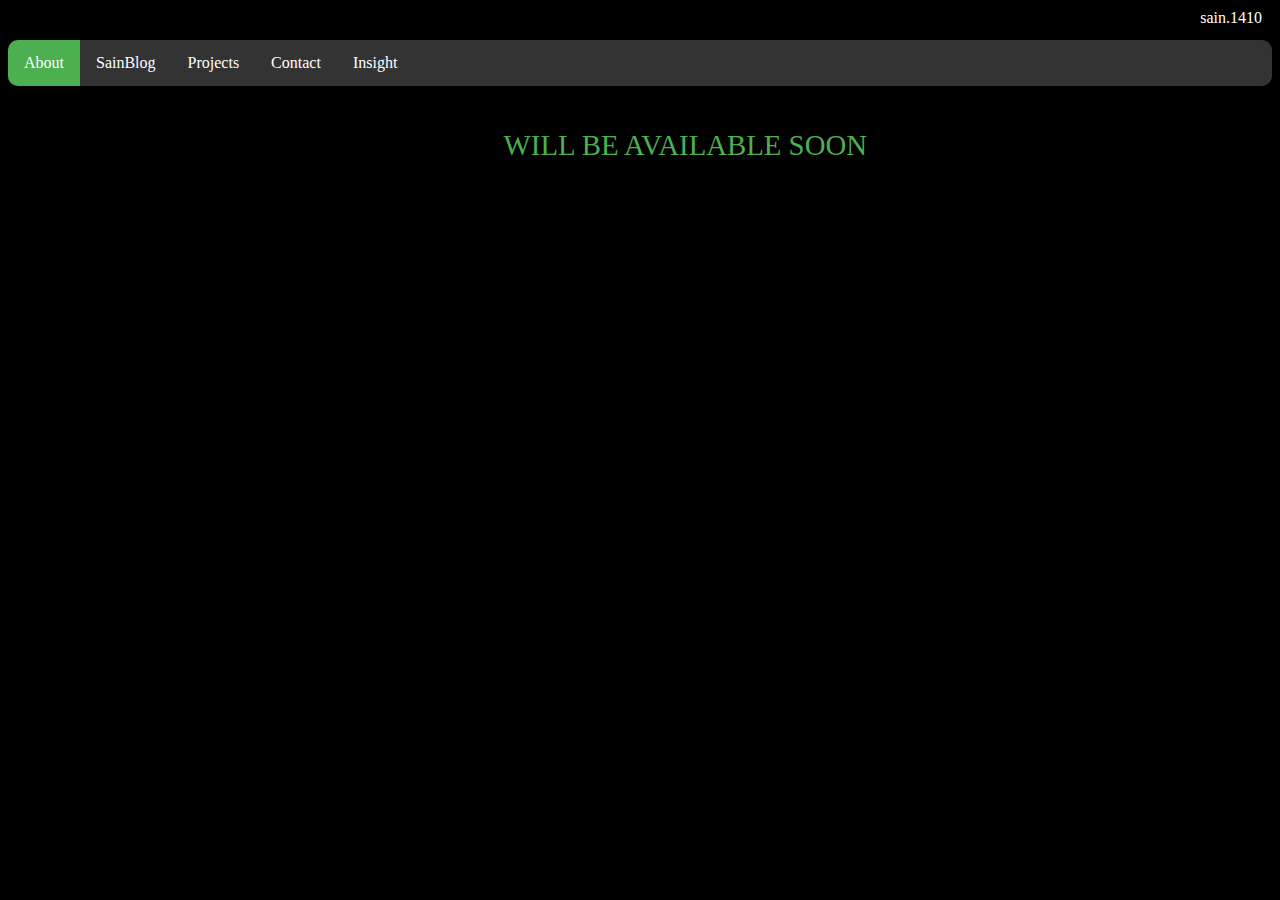
<file: index.html>
<!DOCTYPE html>
<html>
<head>
	<title>Sain.About</title>
	<link rel="stylesheet" type="text/css" href="./assets/stylesheets/index.css">
</head>
<body style="background-color: black;">

	<div class="topline">sain.1410</div>

	<div class="nav">
		<ul>
			<li><a class="active" href="index.html">About</a></li>
			<li><a href="blog.html">SainBlog</a></li>
  			<li><a href="projects.html">Projects</a></li>
  			<li><a href="contact.html">Contact</a></li>
  			<li><a href="insight.html">Insight</a></li>
		</ul>
	</div>

	<div class="info">
		<p>Will be available soon</p>		
	</div>

</body>
</html>
</file>
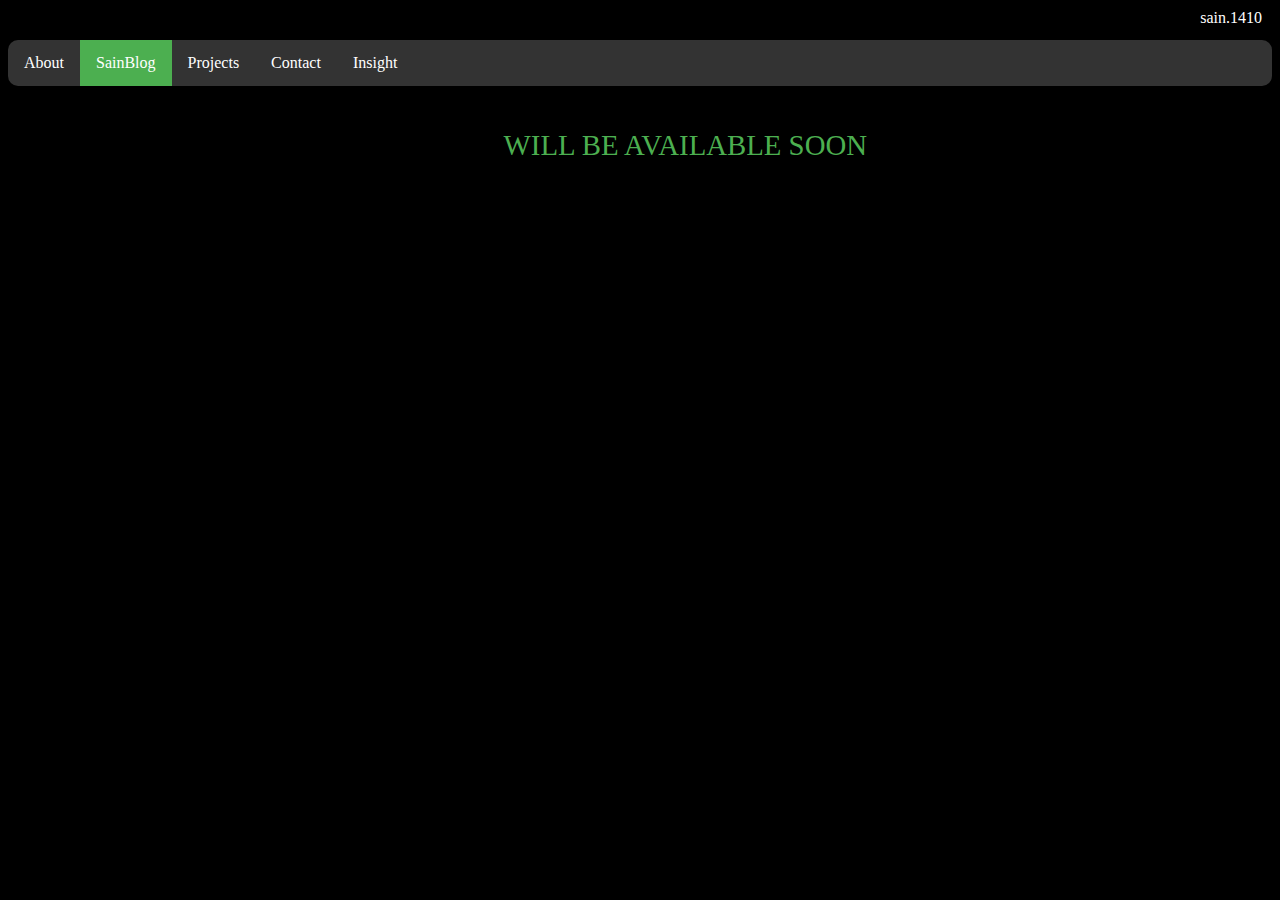
<file: blog.html>
<!DOCTYPE html>
<html>
<head>
	<title>Sain.Blog</title>
	<link rel="stylesheet" type="text/css" href="./assets/stylesheets/blog.css">
</head>
<body style="background-color: black;">

	<div class="topline">sain.1410</div>

	<div class="nav">
		<ul>
			<li><a href="index.html">About</a></li>
			<li><a class="active" href="blog.html">SainBlog</a></li>
  			<li><a href="projects.html">Projects</a></li>
  			<li><a href="contact.html">Contact</a></li>
  			<li><a href="insight.html">Insight</a></li>
		</ul>
	</div>

	<div class="info">
		<p>Will be available soon</p>		
	</div>

</body>
</html>
</file>
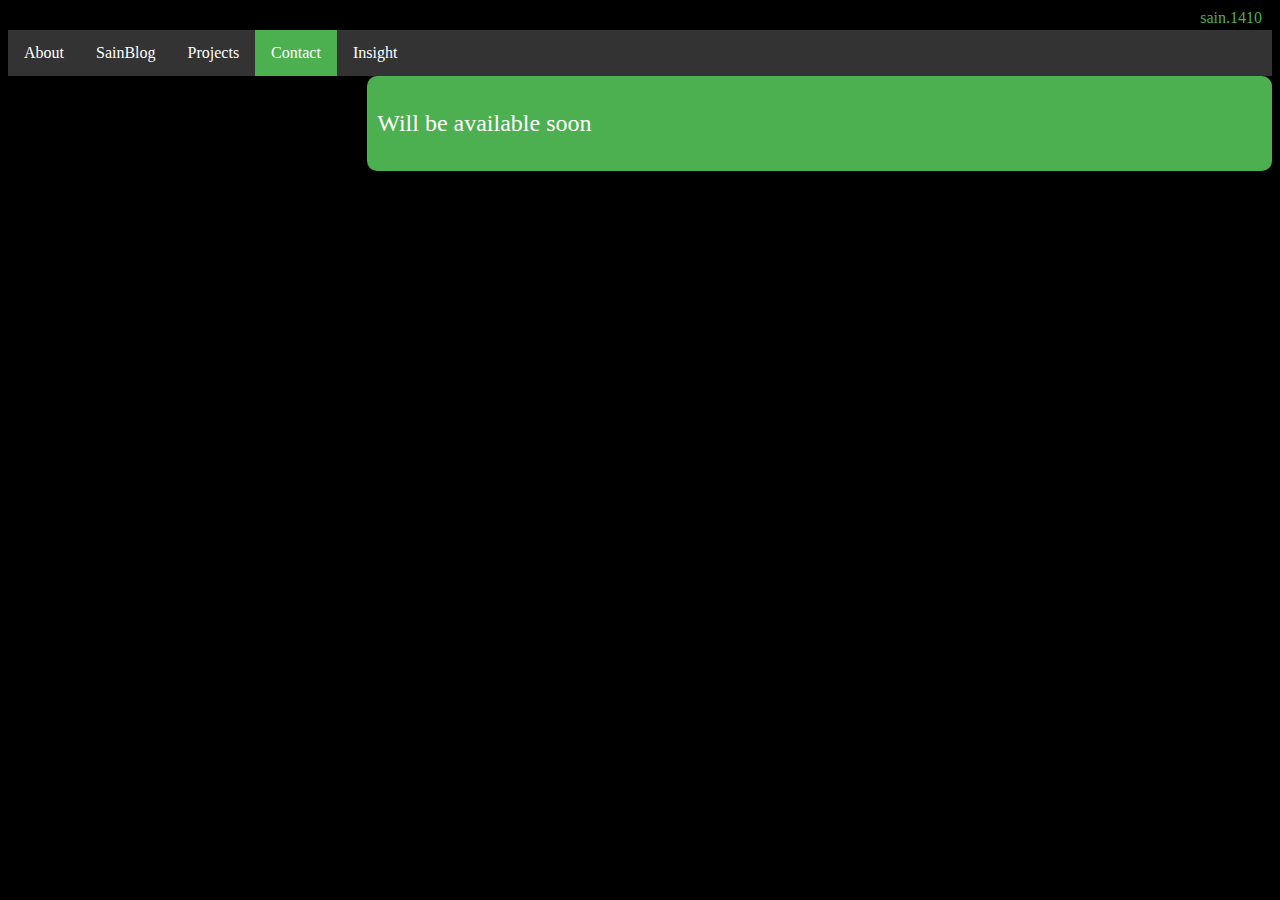
<file: contact.html>
<!DOCTYPE html>
<html>
<head>
	<title>Sain.Contact</title>
	<link rel="stylesheet" type="text/css" href="./assets/stylesheets/contact.css">
</head>
<body style="background-color: black;">

	<div class="topline">sain.1410</div>

	<div class="nav">
		<ul>
			<li><a href="index.html">About</a></li>
			<li><a href="blog.html">SainBlog</a></li>
  			<li><a href="projects.html">Projects</a></li>
  			<li><a class="active" href="contact.html">Contact</a></li>
  			<li><a href="insight.html">Insight</a></li>
		</ul>
	</div>

	<div class="info">
		<p>Will be available soon</p>		
	</div>

</body>
</html>
</file>
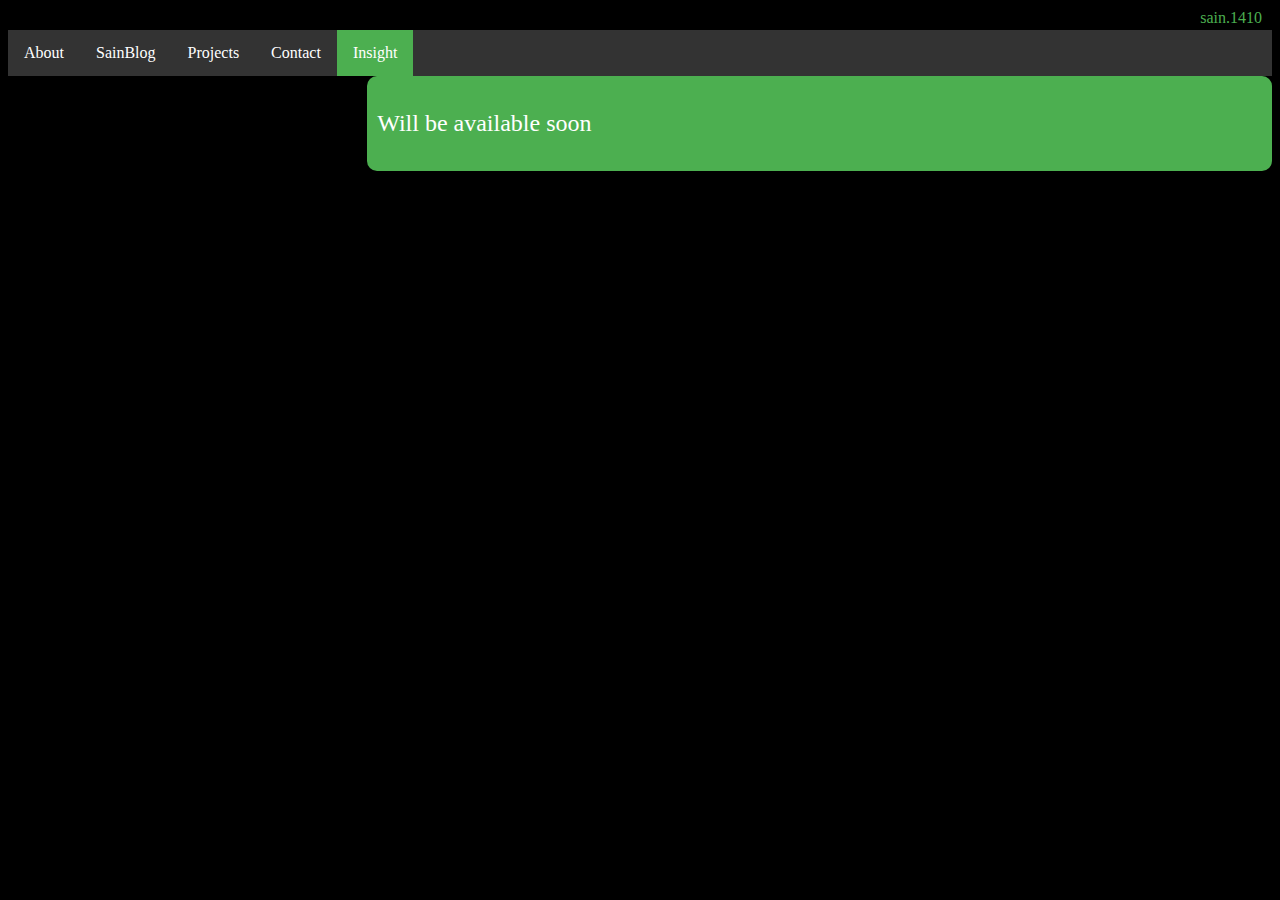
<file: insight.html>
<!DOCTYPE html>
<html>
<head>
	<title>Sain.Insight</title>
	<link rel="stylesheet" type="text/css" href="./assets/stylesheets/extra.css">
</head>
<body style="background-color: black;">

	<div class="topline">sain.1410</div>

	<div class="nav">
		<ul>
			<li><a href="index.html">About</a></li>
			<li><a href="blog.html">SainBlog</a></li>
  			<li><a href="projects.html">Projects</a></li>
  			<li><a href="contact.html">Contact</a></li>
  			<li><a class="active" href="insight.html">Insight</a></li>
		</ul>
	</div>

	<div class="info">
		<p>Will be available soon</p>		
	</div>
</body>
</html>
</file>
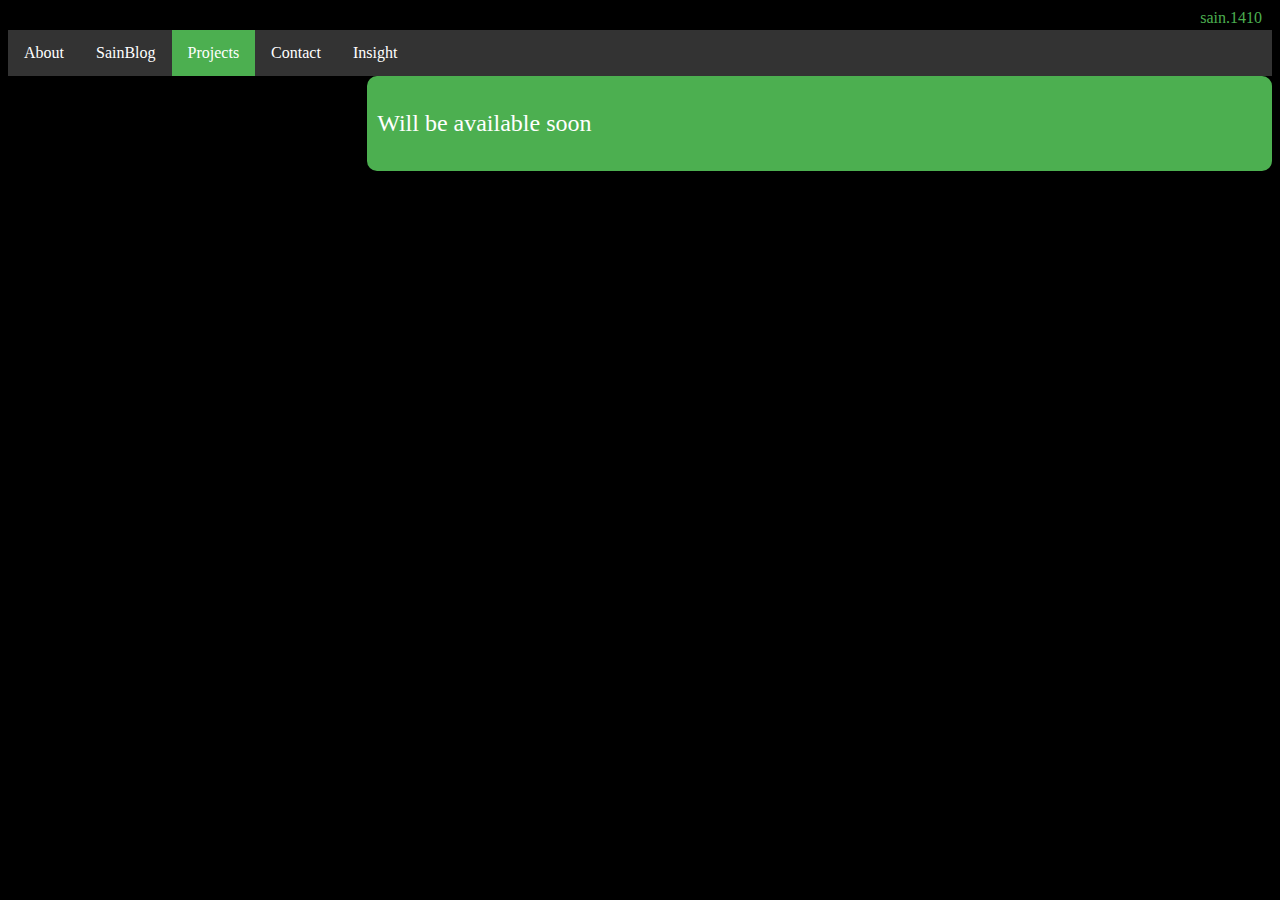
<file: projects.html>
<!DOCTYPE html>
<html>
<head>
	<title>Sain.Projects</title>
	<link rel="stylesheet" type="text/css" href="./assets/stylesheets/projects.css">
</head>
<body style="background-color: black;">

	<div class="topline">sain.1410</div>

	<div class="nav">
		<ul>
			<li><a href="index.html">About</a></li>
			<li><a href="blog.html">SainBlog</a></li>
  			<li><a class="active" href="projects.html">Projects</a></li>
  			<li><a href="contact.html">Contact</a></li>
  			<li><a href="insight.html">Insight</a></li>
		</ul>
	</div>

	<div class="info">
		<p>Will be available soon</p>		
	</div>

</body>
</html>
</file>
<file: assets/stylesheets/index.css>
.topline {
	line-height: 1em;
    font: italic bold Georgia, serif;
    text-align: right;
    font-size: 1em;
    color: white;
    background-color: black;
    margin: 10px;
    height: 20px;

}

ul {
  list-style-type: none;
  margin: 0;
  padding: 0;
  overflow: hidden;
  border-radius: 10px;
  background-color: #333;
  position: -webkit-sticky; /* Safari */
  position: sticky;
  top: 0;
}

li {
  float: left;
}

li a {
  display: block;
  color: white;
  text-align: center;
  padding: 14px 16px;
  text-decoration: none;
}

li a:hover:not(.active) {
  background-color: #111;
}

.active {
  background-color: #4CAF50;
}

.info {
	text-align: left;
	font: italic bold;
	text-transform: uppercase;
	line-height: 40px;
    font-size: 1.8em;
    color: #4CAF50;
    background-color: black;
    width: 60%;
    padding: 10px;
    border-radius: 10px;
    height: 10%;
    float: right;
}
</file>
<file: assets/stylesheets/blog.css>
.topline {
	line-height: 1em;
    font: italic bold Georgia, serif;
    text-align: right;
    font-size: 1em;
    color: white;
    background-color: black;
    margin: 10px;
    height: 20px;

}

ul {
  list-style-type: none;
  margin: 0;
  padding: 0;
  overflow: hidden;
  border-radius: 10px;
  background-color: #333;
  position: -webkit-sticky; /* Safari */
  position: sticky;
  top: 0;
}

li {
  float: left;
}

li a {
  display: block;
  color: white;
  text-align: center;
  padding: 14px 16px;
  text-decoration: none;
}

li a:hover:not(.active) {
  background-color: #111;
}

.active {
  background-color: #4CAF50;
}

.info {
	text-align: left;
	font: italic bold;
	text-transform: uppercase;
	line-height: 40px;
    font-size: 1.8em;
    color: #4CAF50;
    background-color: black;
    width: 60%;
    padding: 10px;
    border-radius: 10px;
    height: 10%;
    float: right;
}
</file>
<file: assets/stylesheets/contact.css>
.topline {
	line-height: 1em;
    font: italic bold Georgia, serif;
    text-align: right;
    font-size: 1em;
    color: #4CAF50;
    background-color: black;
    border-radius: 60px;
    margin: 10px;
    height: 10px;

}

ul {
  list-style-type: none;
  margin: 0;
  padding: 0;
  overflow: hidden;
  background-color: #333;
  position: -webkit-sticky; /* Safari */
  position: sticky;
  top: 0;
}

li {
  float: left;
}

li a {
  display: block;
  color: white;
  text-align: center;
  padding: 14px 16px;
  text-decoration: none;
}

li a:hover:not(.active) {
  background-color: #111;
}

.active {
  background-color: #4CAF50;
}

.info {
	text-align: left;
	color: white;
	font: italic bold;
    font-size: 1.5em;
    background-color: #4CAF50;
    width: 70%;
    padding: 10px;
    border-radius: 10px;
    height: 10%;
    float: right;
}
</file>
<file: assets/stylesheets/extra.css>
.topline {
	line-height: 1em;
    font: italic bold Georgia, serif;
    text-align: right;
    font-size: 1em;
    color: #4CAF50;
    background-color: black;
    border-radius: 60px;
    margin: 10px;
    height: 10px;

}

ul {
  list-style-type: none;
  margin: 0;
  padding: 0;
  overflow: hidden;
  background-color: #333;
  position: -webkit-sticky; /* Safari */
  position: sticky;
  top: 0;
}

li {
  float: left;
}

li a {
  display: block;
  color: white;
  text-align: center;
  padding: 14px 16px;
  text-decoration: none;
}

li a:hover:not(.active) {
  background-color: #111;
}

.active {
  background-color: #4CAF50;
}

.info {
	text-align: left;
	color: white;
	font: italic bold;
    font-size: 1.5em;
    background-color: #4CAF50;
    width: 70%;
    padding: 10px;
    border-radius: 10px;
    height: 10%;
    float: right;
}
</file>
<file: assets/stylesheets/projects.css>
.topline {
	line-height: 1em;
    font: italic bold Georgia, serif;
    text-align: right;
    font-size: 1em;
    color: #4CAF50;
    background-color: black;
    border-radius: 60px;
    margin: 10px;
    height: 10px;

}

ul {
  list-style-type: none;
  margin: 0;
  padding: 0;
  overflow: hidden;
  background-color: #333;
  position: -webkit-sticky; /* Safari */
  position: sticky;
  top: 0;
}

li {
  float: left;
}

li a {
  display: block;
  color: white;
  text-align: center;
  padding: 14px 16px;
  text-decoration: none;
}

li a:hover:not(.active) {
  background-color: #111;
}

.active {
  background-color: #4CAF50;
}

.info {
	text-align: left;
	color: white;
	font: italic bold;
    font-size: 1.5em;
    background-color: #4CAF50;
    width: 70%;
    padding: 10px;
    border-radius: 10px;
    height: 10%;
    float: right;
}
</file>
